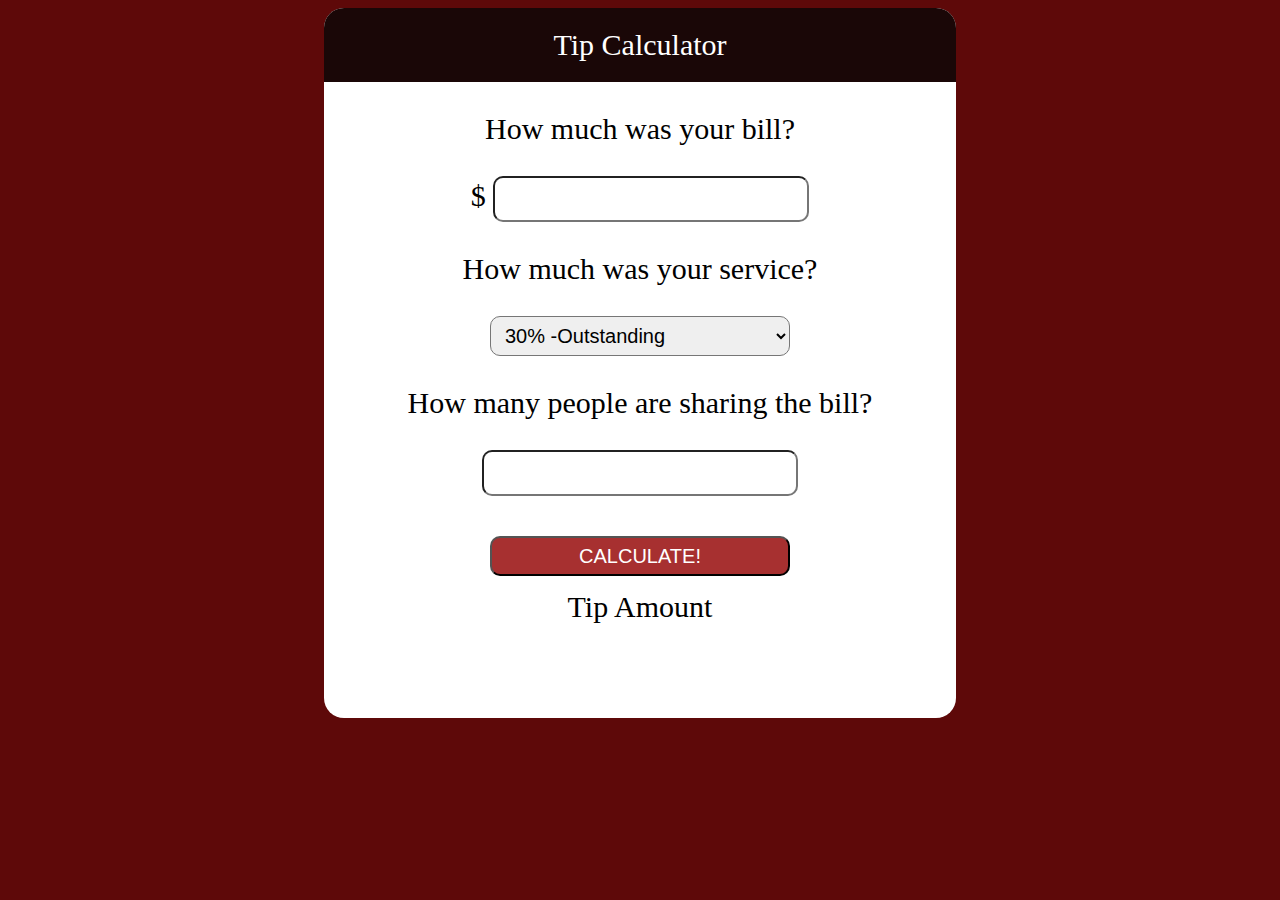
<file: Week3/project/index.html>
<!DOCTYPE html>
<html lang="en">

<head>
  <meta charset="UTF-8">
  <meta name="viewport" content="width=device-width, initial-scale=1.0">
  <title>Tip Calculator</title>

  <style>

.container{
    width:50%;
    margin: auto;
    }

    body{
      background-color: rgb(94, 9, 9);
      font-size: 30px;
    }
    #app{
      background-color:rgb(26, 7, 7) ;
      color: white;
      padding: 20px 0;
      border-radius: 20px 20px 0 0;
    }
     
     #main{
       background-color: white;
       text-align: center;
       padding:0 0 80px;
       border-radius: 20px;
     }
     input, select{
       width: 300px; 
       height: 40px;
       font-size: 20px;
       border-radius: 10px;
       padding-left: 10px;
       outline: none;
     }
    
     button{
      width: 300px; 
      height: 40px; 
      background-color: rgb(167, 48, 48);
      color:white;
      margin-top: 40px;
      outline: none;
      border-radius: 10px;
      font-size: 20px;
     }
     .para{
       line-height: 2px;
     }

  </style>
</head>

<body>
   <div id="main" class="container">
   <div id="app"></div>

   <div>
      <p>How much was your bill?</p>
      <span>$</span> <input type="text" id="bill">
   </div>
   <div>
      <p>How much was your service?</p>
      <select name="service" id="service">
         <option value="0.3">30% -Outstanding</option>
         <option value="0.2">20% -Good</option>
         <option value="0.15">15% -It was Ok</option>
         <option value="0.1">10% -Bad</option>
         <option value="0.05">5% -Terrible</option>
      </select>
  </div>

    <div>
       <p>How many people are sharing the bill?</p>
       <input type="text" id="people">
    </div>

     <button onclick="tipCalc()">CALCULATE!</button>
     <p class="para">Tip Amount</p>
     <p id="tip-amount" class="para"></p>
     <p id="each-text" class="para"></p>
  </div>
  
  
  <script src="index.js"></script>
</body>

</html>
</file>
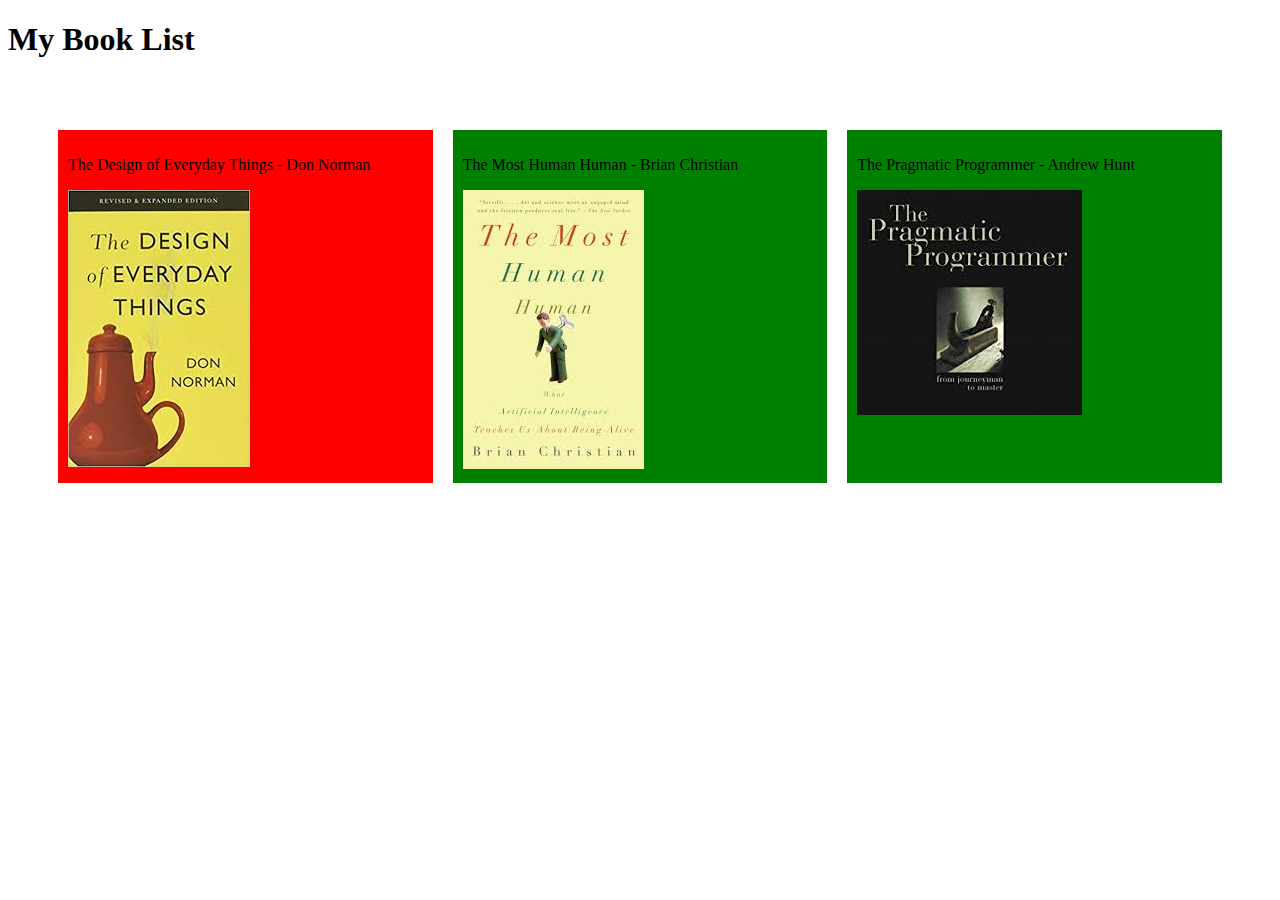
<file: Week1/js-exercises /ex1-bookList.html>
<!DOCTYPE html>
<html lang="en">

<head>
  <meta charset="UTF-8">
  <meta name="viewport" content="width=device-width, initial-scale=1.0">
  <title>Book List</title>
 
</head>

<body>
  <h1> My Book List</h1>
  <div id="bookList">
    
  </div>
  <script src="ex1-bookList.js"></script>
</body>

</html>
</file>
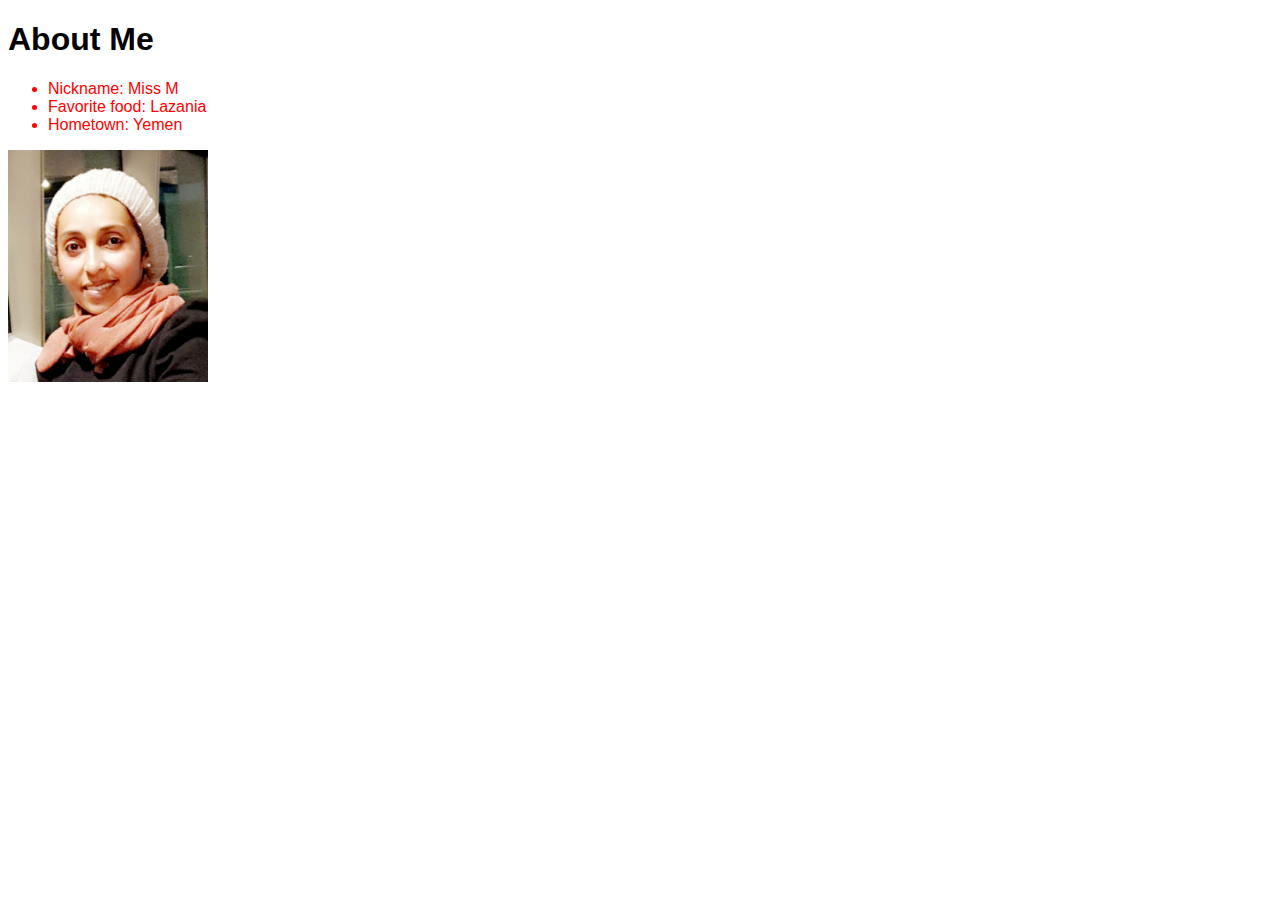
<file: Week1/js-exercises /ex2-aboutMe.html>
<!DOCTYPE html>
<html>

<head>
  <meta charset="utf-8" />
  <title>About Me</title>

  <style>
  /* <!-- 5. Add a style tag that sets a rule for .list-item to make the color red. --> */
 
  .list-item{

      color : red;

    }

  </style>

</head>

<body>
  <h1>About Me</h1>

  <ul>
    <li>Nickname: <span id="nickname"></span></li>
    <li>Favorite food: <span id="fav-food"></span></li>
    <li>Hometown: <span id="hometown"></span></li>
  </ul>

  <!-- 1. add a script tag here the links to ex2-aboutMe.js -->
  <script src="ex2-aboutMe.js"></script>
</body>

</html>
</file>
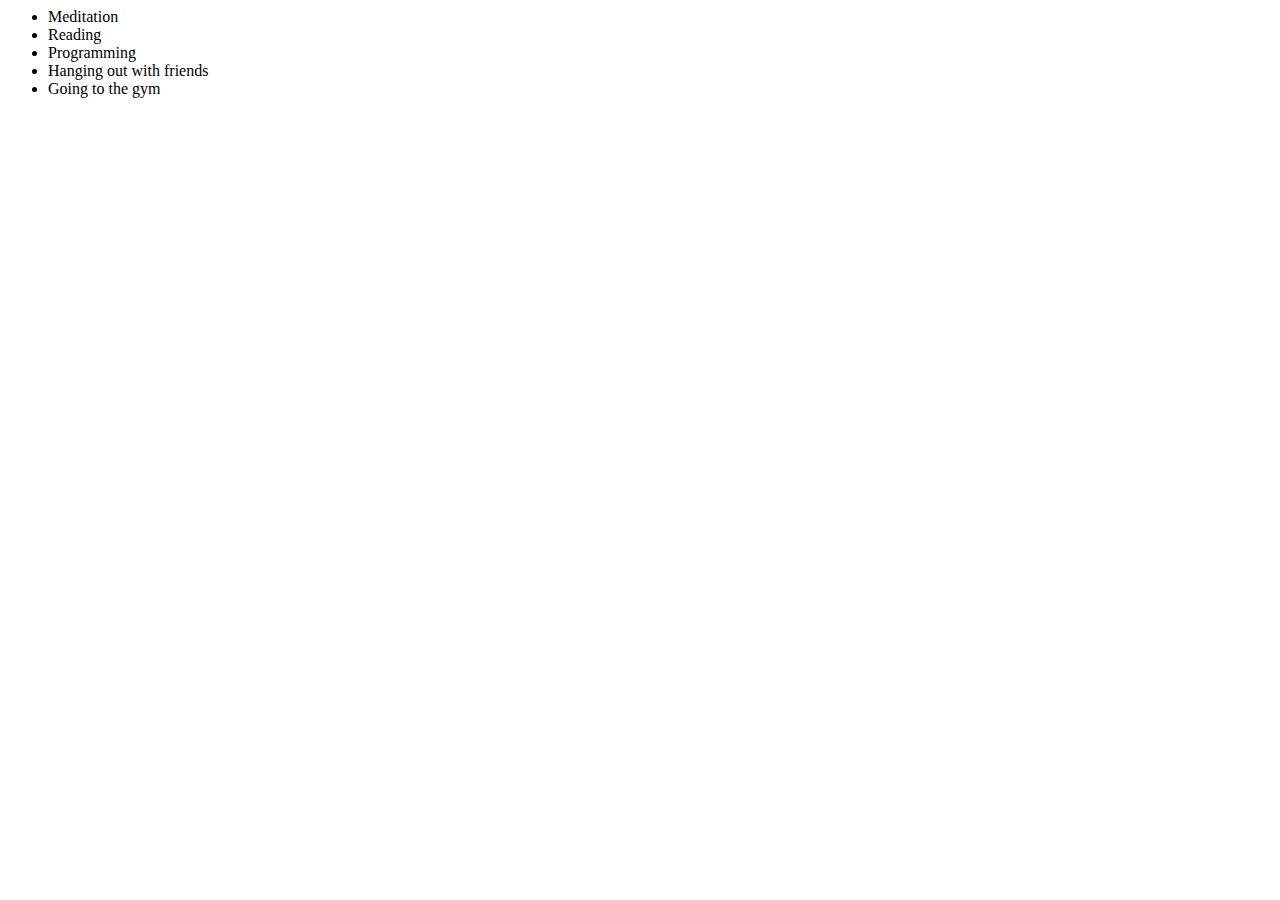
<file: Week2/js-exercises/ex5-myFavoriteHobbies.html>
<html>

<!-- your html code goes in here -->
<!DOCTYPE html>
<html lang="en">
<head>
    <meta charset="UTF-8">
    <meta name="viewport" content="width=device-width, initial-scale=1.0">
    <title>hobby</title>
</head>
<body>



    <script src="ex5-myFavoriteHobbies.js"></script>
</body>
</html>
</html>
</file>
